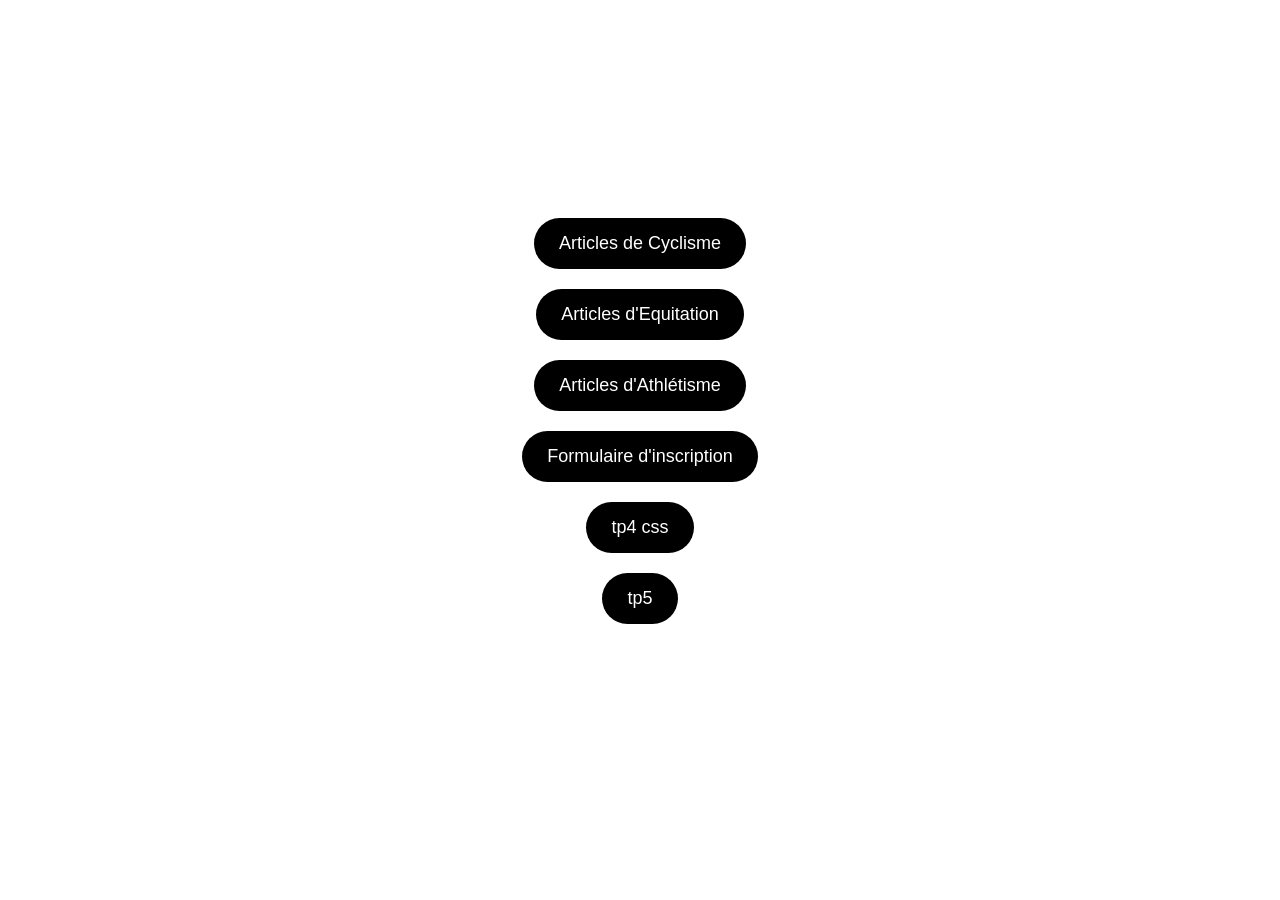
<file: index.html>
<!DOCTYPE html>
<html>
<head>
<meta charset="utf-8">
<meta name="viewport" content="width=device-width, initial-scale=1">

<title>Site Jeanneau Lina</title>

<style>
/* Fond avec image de sportifs */
body {
    margin: 0;
    font-family: Arial, sans-serif;
    background: url("https://images.unsplash.com/photo-1517649763962-0c623066013b") no-repeat center center fixed;
    background-size: cover;
    text-align: center;
    color: white;
}

/* Animation du titre */
h1 {
    margin-top: 50px;
    font-size: 40px;
    animation: fadeIn 2s ease-in-out;
}

@keyframes fadeIn {
    from {
        opacity: 0;
        transform: translateY(-30px);
    }
    to {
        opacity: 1;
        transform: translateY(0);
    }
}

/* Boutons stylés */
ul {
    list-style: none;
    padding: 0;
}

li {
    margin: 20px;
}

/* Boutons animés */
a {
    text-decoration: none;
    padding: 15px 25px;
    background: rgba(0,0,0.6);
    color: white;
    border-radius: 30px;
    font-size: 18px;
    transition: 0.3s;
    display: inline-block;
}

/* Animation au survol */
a:hover {
    background: #ff9800;
    transform: scale(1.1);
    box-shadow: 0 0 15px #ff9800;
}
</style>

</head>

<body>

<h1>SITE Jeanneau Lina td A</h1>

<h2>Liste des articles</h2>
<h2>SOMMAIRE</h2>

<ul>
    <li><a href="cyclisme.html">Articles de Cyclisme</a></li>
    <li><a href="equitation.html">Articles d'Equitation</a></li>
    <li><a href="athle.html">Articles d'Athlétisme</a></li>
    <li><a href="formulaire.html">Formulaire d'inscription</a></li>
    <li> <a href="tp4.html">tp4 css </a></li>
    <li> <a href="tp5.html">tp5 </a></li>
</ul>

</body>
</html>
</file>
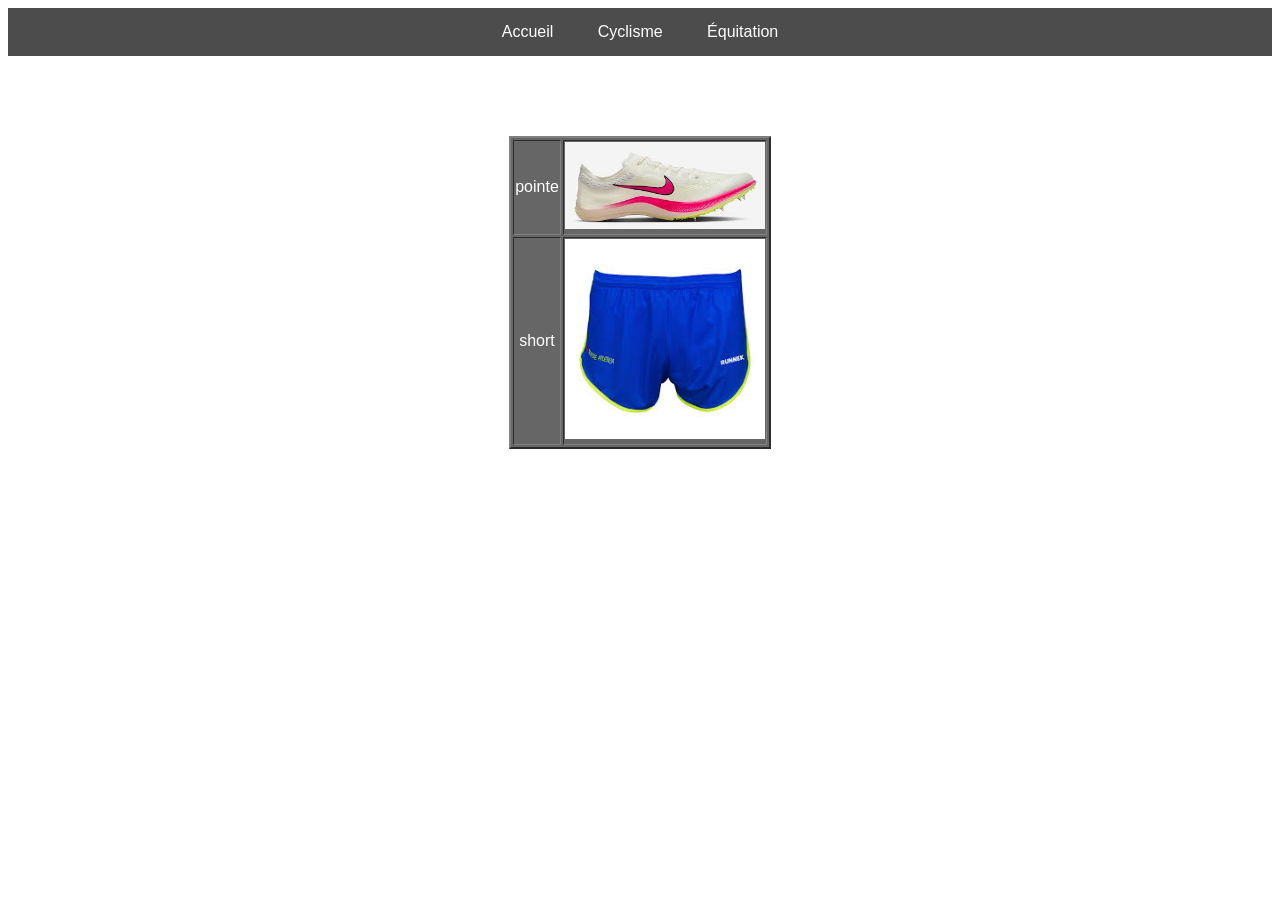
<file: athle.html>
<!DOCTYPE html>
<html>
<head>
<meta charset="utf-8">
<title>Athlétisme</title>

<style>
body {
    font-family: Arial;
    text-align: center;
    background: url("https://images.unsplash.com/photo-1508609349937-5ec4ae374ebf") no-repeat center/cover;
    color: white;
}

nav {
    background: rgba(0,0,0,0.7);
    padding: 15px;
}

nav a {
    color: white;
    margin: 10px;
    text-decoration: none;
    padding: 10px;
}

table {
    margin: auto;
    background: rgba(0,0,0,0.6);
}
</style>
</head>

<body>

<nav>
    <a href="index.html">Accueil</a>
    <a href="cyclisme.html">Cyclisme</a>
    <a href="equitation.html">Équitation</a>
</nav>

<h1>Articles d'Athlétisme</h1>

<table border="2">
<tr><td>pointe</td><td><img src="pointe.jfif" width="200"></td></tr>
<tr><td>short</td><td><img src="short.jfif" width="200"></td></tr>
</table>

</body>
</html>
</file>
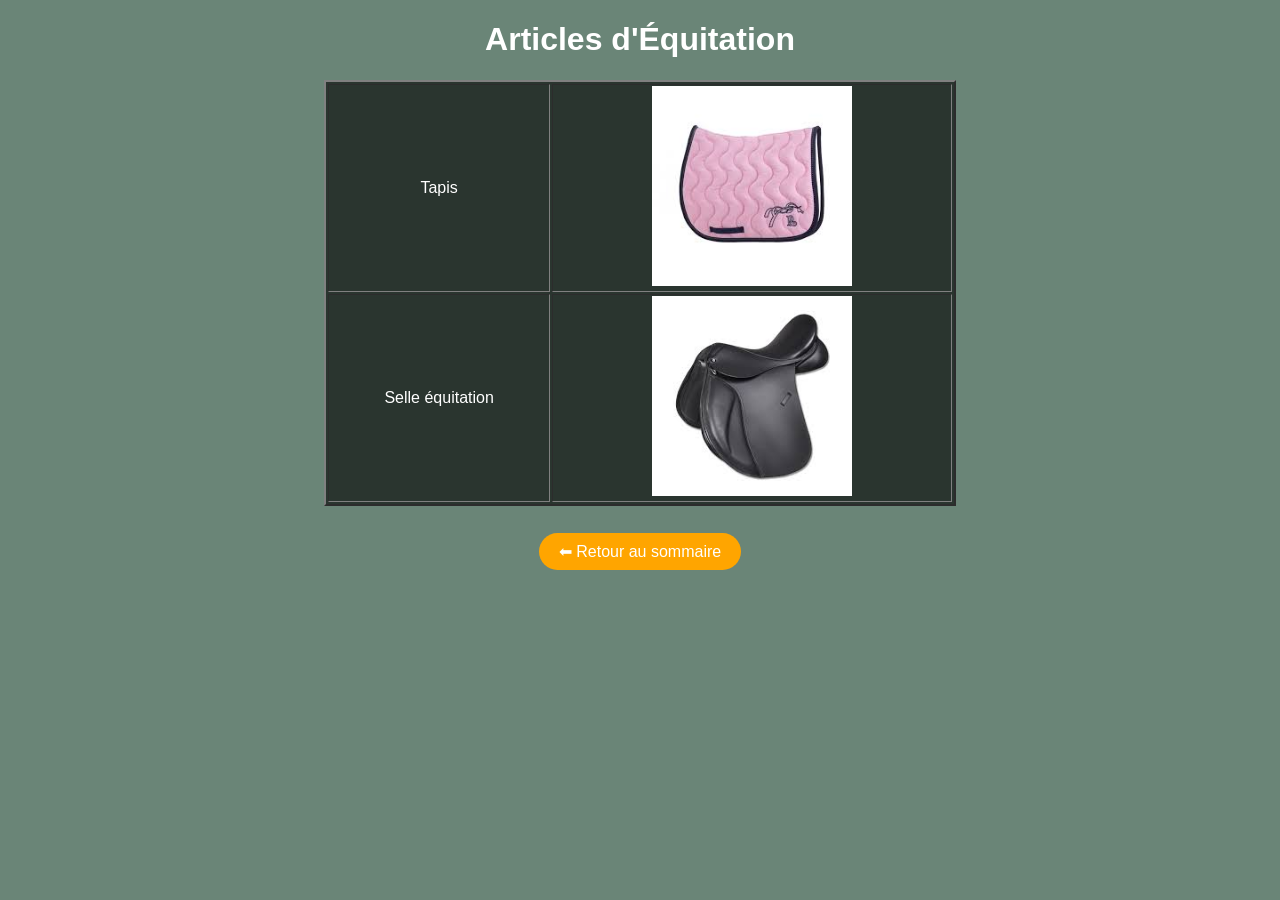
<file: equitation.html>
<!DOCTYPE html>
<html>
<head>
    <meta charset="utf-8">
    <meta name="viewport" content="width=device-width, initial-scale=1">
    <title>EQUITATION</title>

    <style>
        body {
            background: #6A8577;
            text-align: center;
            color: white;
            font-family: Arial;
        }

        table {
            margin: auto;
            background: rgba(0,0,0,0.6);
        }

        a {
            text-decoration: none;
            padding: 10px 20px;
            background: orange;
            color: white;
            border-radius: 20px;
            transition: 0.3s;
        }

        a:hover {
            background: red;
            transform: scale(1.1);
        }
    </style>
</head>

<body>

<h1>Articles d'Équitation</h1>

<table border="2" width="50%">
    <tr>
        <td>Tapis</td>
        <td><img src="tapis.jfif" width="200"></td>
    </tr>
    <tr>
        <td>Selle équitation</td>
        <td><img src="selle equitation.jfif" width="200"></td>
    </tr>
</table>

<br><br>

<a href="index.html">⬅ Retour au sommaire</a>

</body>
</html>
</file>
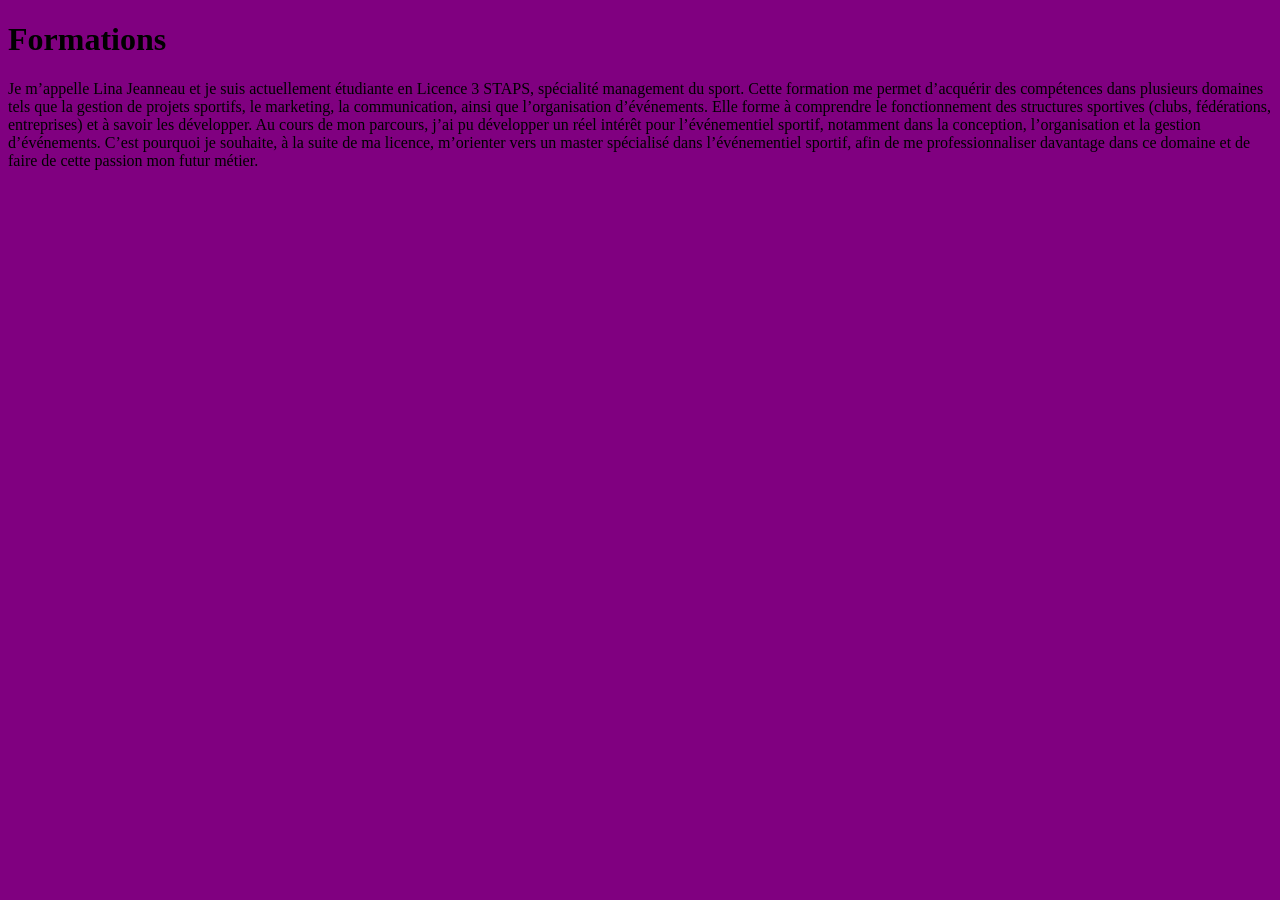
<file: formations.html>
<!DOCTYPE html>
<html>
<head>
	<meta charset="utf-8">
	<meta name="viewport" content="width=device-width, initial-scale=1">
	<title>
		

	</title>
</head>
<body bgcolor="purple">

	<h1> Formations</h1>

	<p> Je m’appelle Lina Jeanneau et je suis actuellement étudiante en Licence 3 STAPS, spécialité management du sport.

Cette formation me permet d’acquérir des compétences dans plusieurs domaines tels que la gestion de projets sportifs, le marketing, la communication, ainsi que l’organisation d’événements. Elle forme à comprendre le fonctionnement des structures sportives (clubs, fédérations, entreprises) et à savoir les développer.

Au cours de mon parcours, j’ai pu développer un réel intérêt pour l’événementiel sportif, notamment dans la conception, l’organisation et la gestion d’événements.

C’est pourquoi je souhaite, à la suite de ma licence, m’orienter vers un master spécialisé dans l’événementiel sportif, afin de me professionnaliser davantage dans ce domaine et de faire de cette passion mon futur métier. </p>

</body>
</html>
</file>
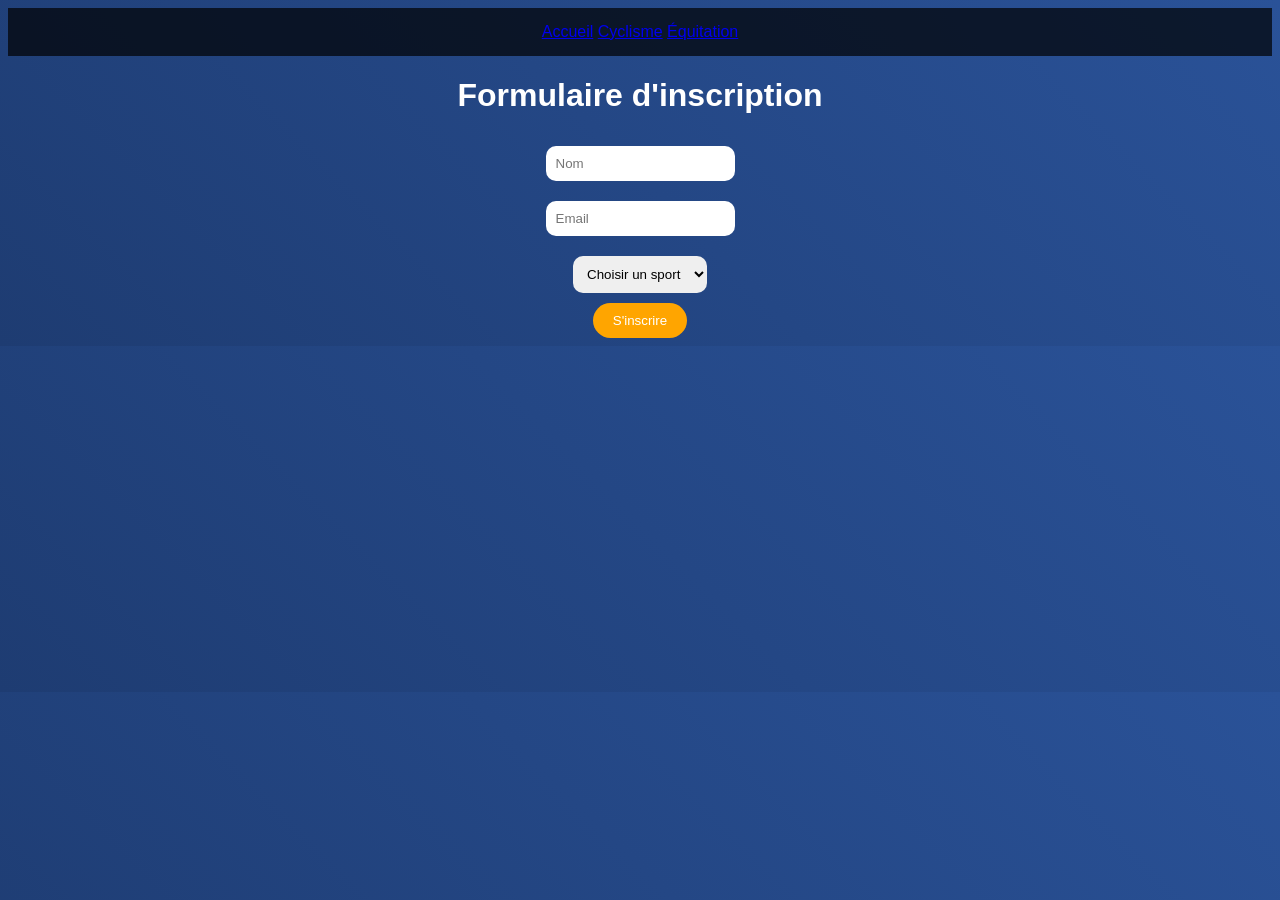
<file: formulaire.html>
<!DOCTYPE html>
<html>
<head>
<meta charset="utf-8">
<title>Inscription</title>

<style>
body {
    font-family: Arial;
    text-align: center;
    background: linear-gradient(45deg, #1e3c72, #2a5298);
    color: white;
}

nav {
    background: rgba(0,0,0,0.7);
    padding: 15px;
}

input, select {
    padding: 10px;
    margin: 10px;
    border-radius: 10px;
    border: none;
}

button {
    padding: 10px 20px;
    border: none;
    background: orange;
    color: white;
    border-radius: 20px;
    cursor: pointer;
}

button:hover {
    background: red;
}
</style>
</head>

<body>

<nav>
    <a href="index.html">Accueil</a>
    <a href="cyclisme.html">Cyclisme</a>
    <a href="equitation.html">Équitation</a>
</nav>

<h1>Formulaire d'inscription</h1>

<form>
    <input type="text" placeholder="Nom"><br>
    <input type="email" placeholder="Email"><br>

    <select>
        <option>Choisir un sport</option>
        <option>Cyclisme</option>
        <option>Équitation</option>
        <option>Athlétisme</option>
    </select><br>

    <button>S'inscrire</button>
</form>

</body>
</html>
</file>
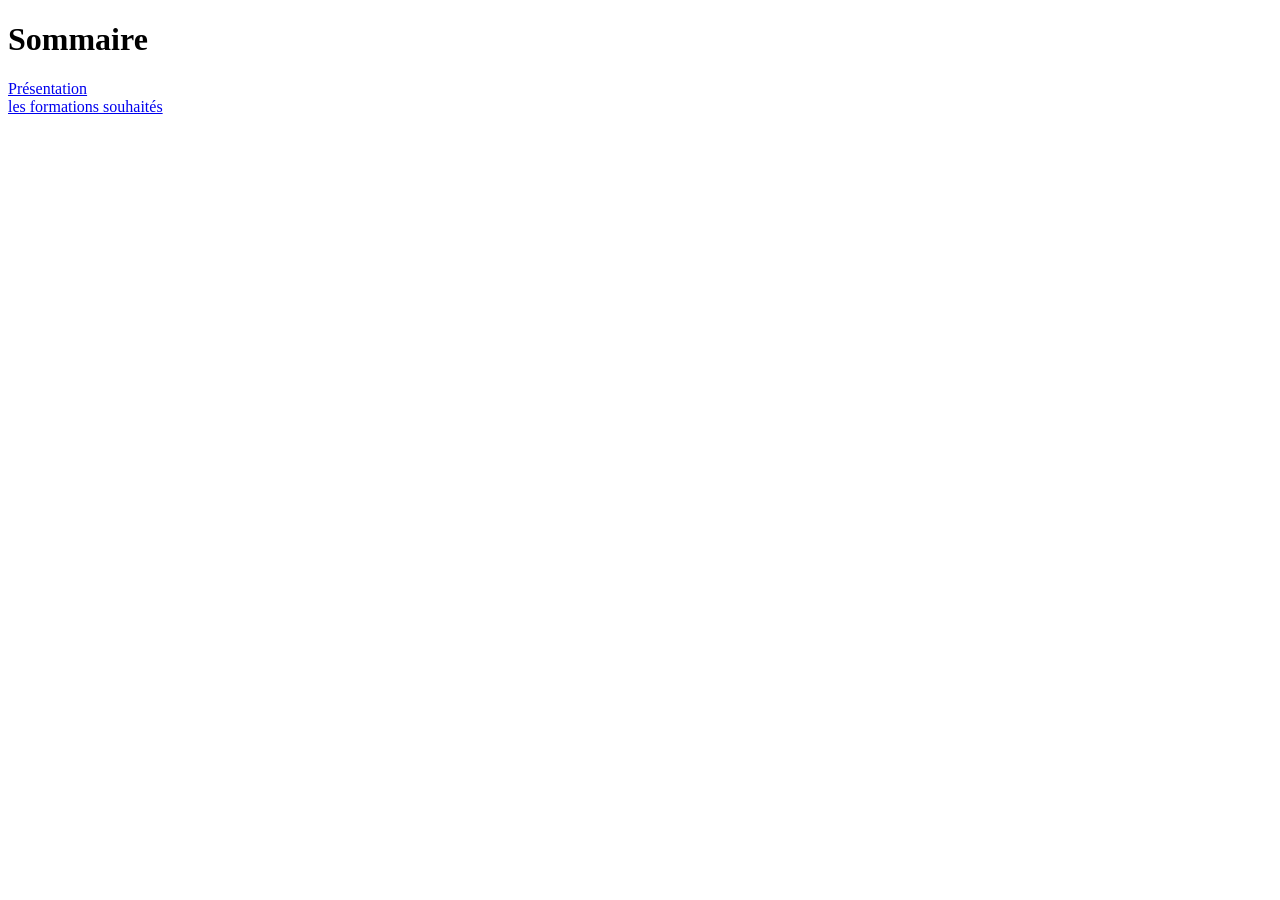
<file: lien.html>
<!DOCTYPE html>
<html>
<head>
	<meta charset="utf-8">
	<meta name="viewport" content="width=device-width, initial-scale=1">
	<title></title>
</head>
<body>
	<h1> Sommaire</h1>
	<a href=" Présentation.html" target="f2"> Présentation </a> <br>
	<a href=" formations.html" target="f2"> les formations souhaités</a> 

</body>
</html>
</file>
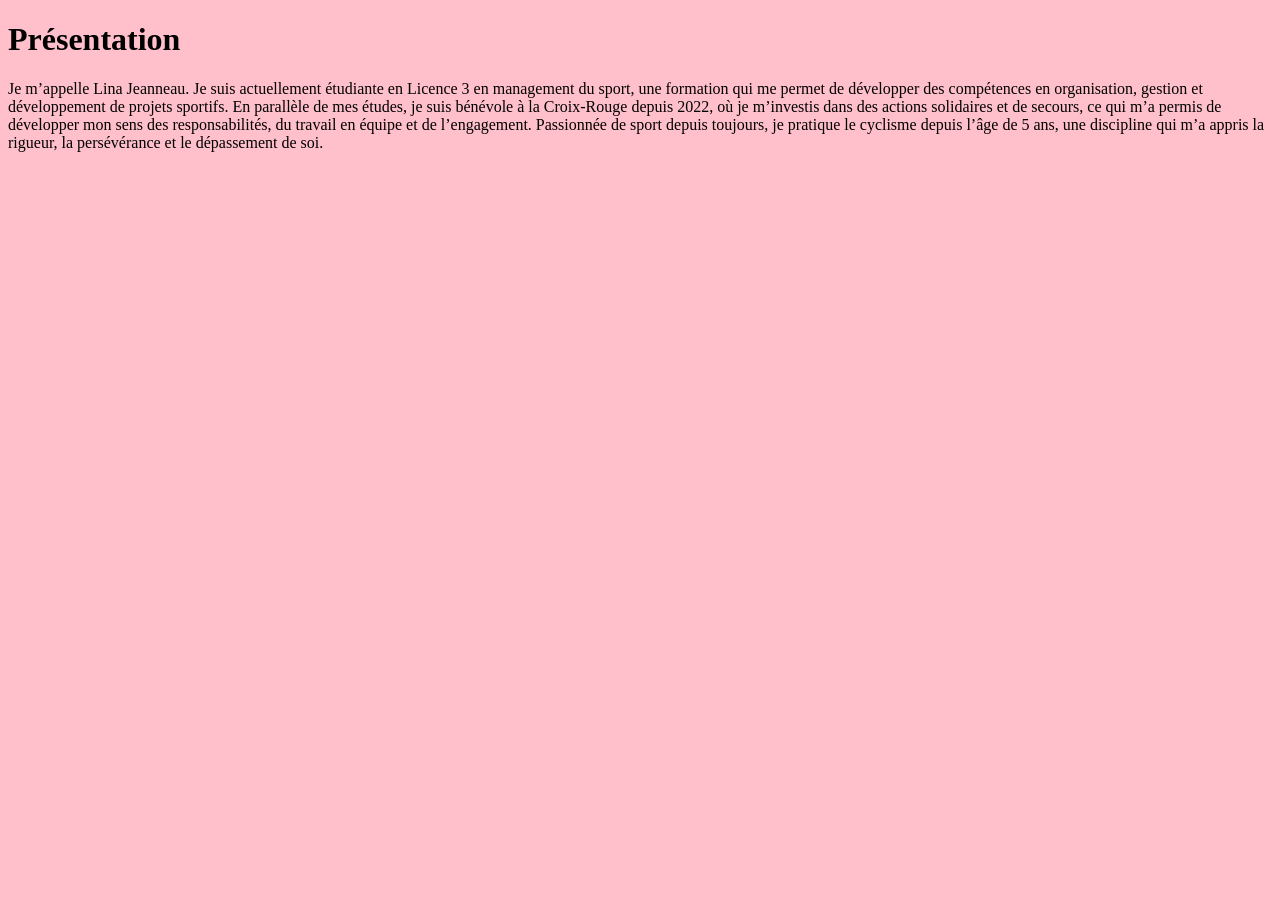
<file: Présentation.html>
<!DOCTYPE html>
<html>
<head>
	<meta charset="utf-8">
	<meta name="viewport" content="width=device-width, initial-scale=1">
	<title>
		
		
	</title>
</head>
<body bgcolor="pink">

	<h1> Présentation</h1>

	<p>  Je m’appelle Lina Jeanneau.
Je suis actuellement étudiante en Licence 3 en management du sport, une formation qui me permet de développer des compétences en organisation, gestion et développement de projets sportifs.

En parallèle de mes études, je suis bénévole à la Croix-Rouge depuis 2022, où je m’investis dans des actions solidaires et de secours, ce qui m’a permis de développer mon sens des responsabilités, du travail en équipe et de l’engagement.

Passionnée de sport depuis toujours, je pratique le cyclisme depuis l’âge de 5 ans, une discipline qui m’a appris la rigueur, la persévérance et le dépassement de soi.</p>

</body>
</html>
</file>
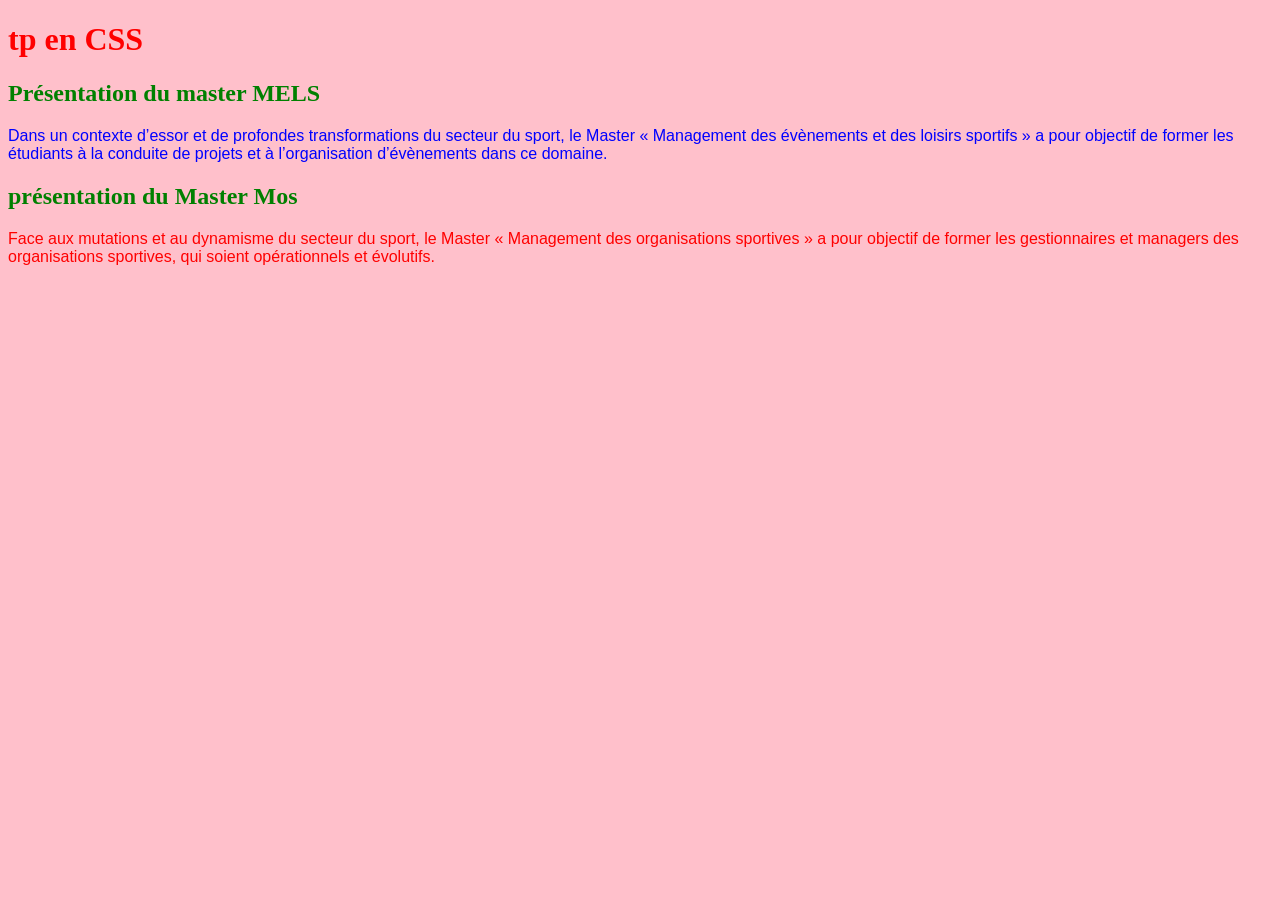
<file: tp 4.html>
<!DOCTYPE html>

<html>
<head>
	<meta charset="utf-8">
	<meta name="viewport" content="width=device-width, initial-scale">

	<link rel="stylesheet" type="text/css" href="tp4.css">
	<title></title>
</head>
<body>
	
	<h1> tp en CSS</h1>
	<h2> Présentation du master MELS</h2>
	<p> Dans un contexte d’essor et de profondes transformations du secteur du sport, le Master « Management des évènements et des loisirs sportifs » a pour objectif de former les étudiants à la conduite de projets et à l’organisation d’évènements dans ce domaine. </p>

	<h2> présentation du Master Mos</h2>


	<p class="c2"> Face aux mutations et au dynamisme du secteur du sport, le Master « Management des organisations sportives » a pour objectif de former les gestionnaires et managers des organisations sportives, qui soient opérationnels et évolutifs.</p>


</body>
</html>
</file>
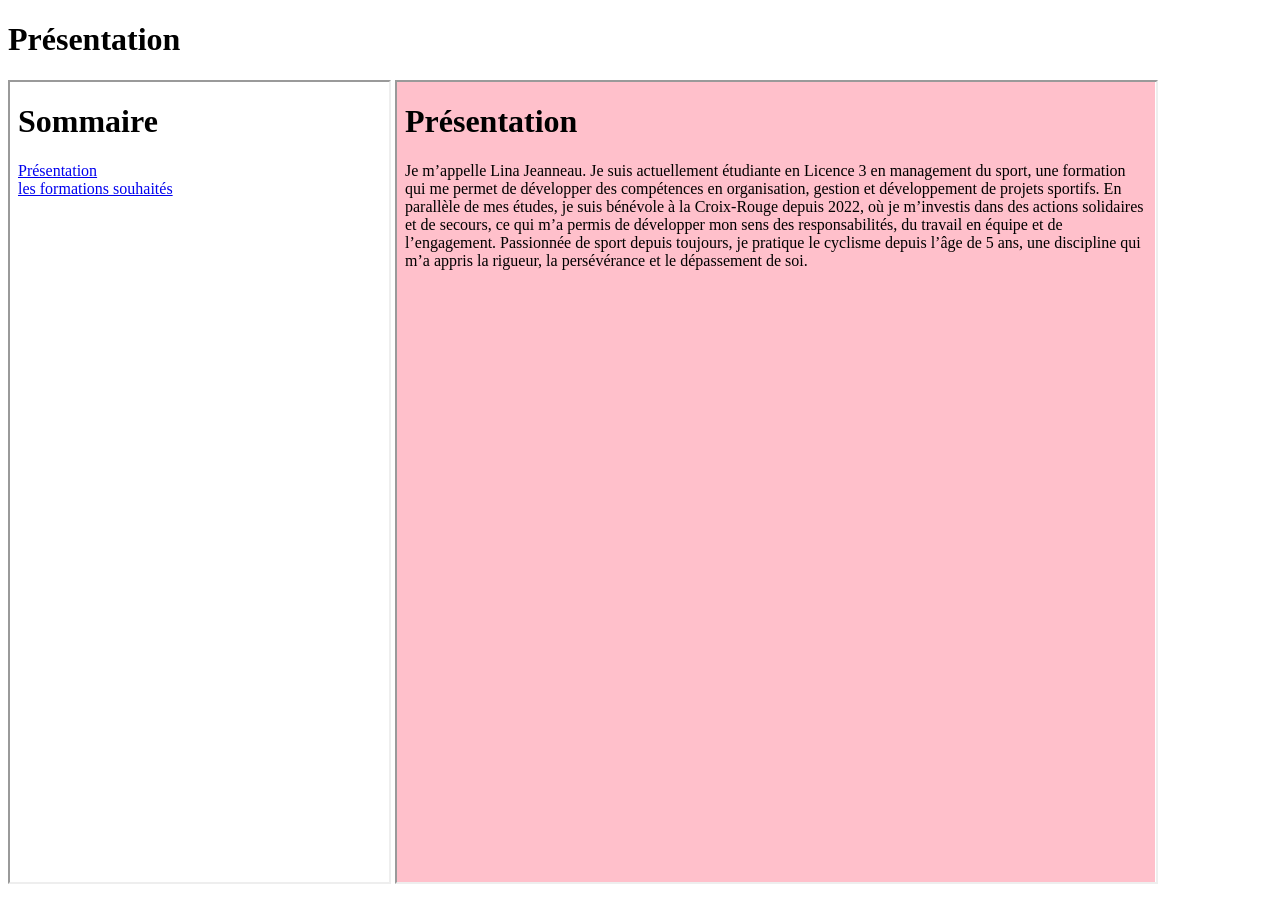
<file: tp 5.html>
<!DOCTYPE html>
<html>
<head>
	<meta charset="utf-8">
	<meta name="viewport" content="width=device-width, initial-scale=1">
	<title></title>
</head>
<body>
	<h1> Présentation</h1>
	<iframe src="lien.html" width="30%" height="800" name="f1"></iframe>
	<iframe src="Présentation.html" width="60%" height="800" name="f2"></iframe>


</body>
</html>
</file>
<file: tp4.css>
body {
	background-color: pink;

}

p{
	color: blue;
	font-family: arial;
}

h1
{
	color: red;
}
h2
{
	color: green;
}
.c2{
	color: red;
}
</file>
